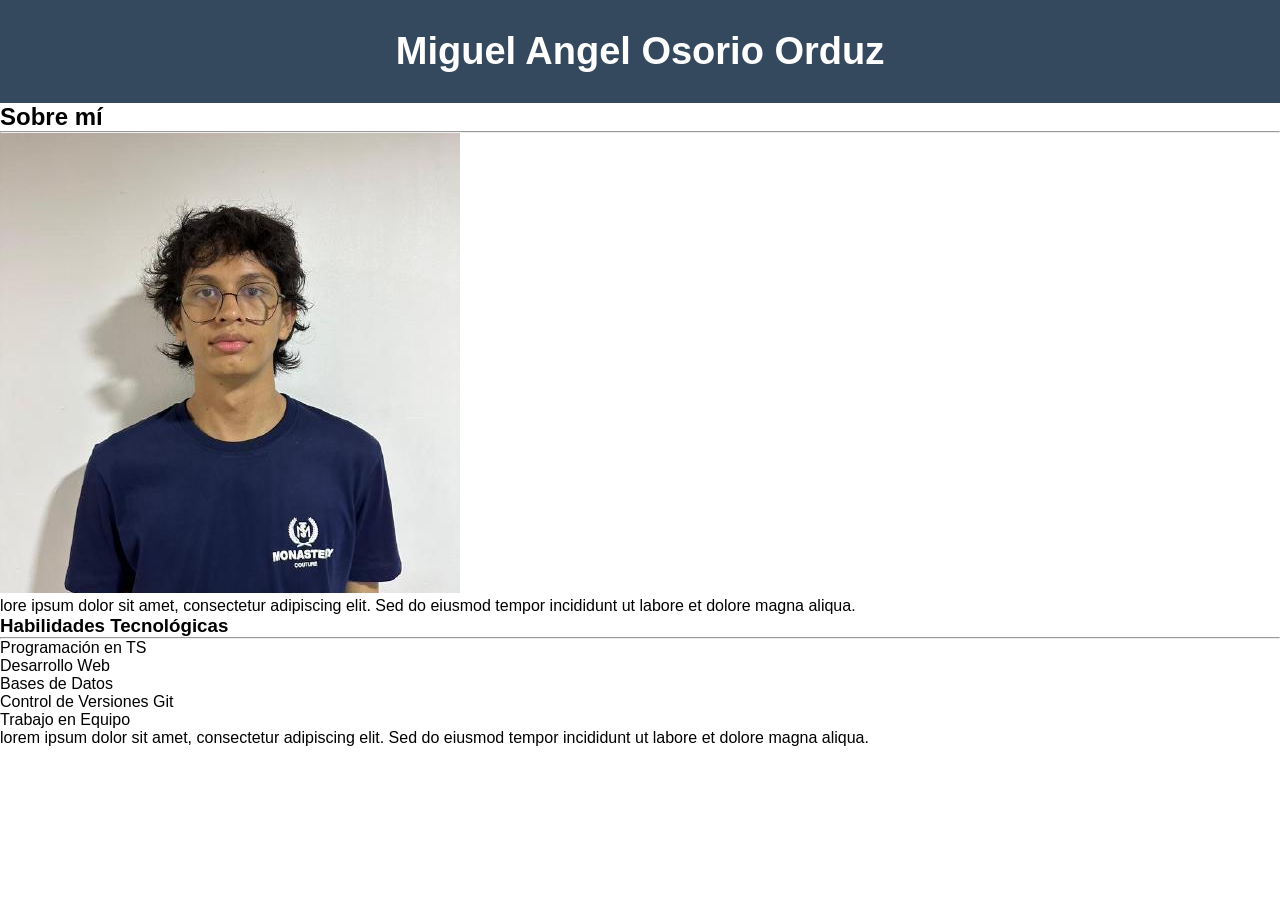
<file: semana2/hv.html>
<!DOCTYPE html>
<html lang="es">
<head>
    <meta charset="UTF-8">
    <meta name="viewport" content="width=device-width, initial-scale=1.0">
    <title>Hoja de Vida - Semana 2</title>

    <link rel="stylesheet" href="css/style.css">
</head>
<body>
    <header>
        <h1>Miguel Angel Osorio Orduz</h1>
    </header>
    <section>
        <h2>Sobre mí</h2>
        <hr>
        <img src="img/yo.jpeg" alt="Foto de Miguel Angel Osorio Orduz">
        <p>lore ipsum dolor sit amet, consectetur adipiscing elit. Sed do eiusmod tempor incididunt ut labore et dolore magna aliqua.</p>
    </section>

    <main>
        <h3>Habilidades Tecnológicas</h3>
        <hr>
        <ol>
            <li>Programación en TS</li>
            <li>Desarrollo Web</li>
            <li>Bases de Datos</li>
            <li>Control de Versiones Git</li>
            <li>Trabajo en Equipo</li>
        </ol>
    </main>
    <footer>
        <p>lorem ipsum dolor sit amet, consectetur adipiscing elit. Sed do eiusmod tempor incididunt ut labore et dolore magna aliqua.</p>
    </footer>
</body>
</html>
</file>
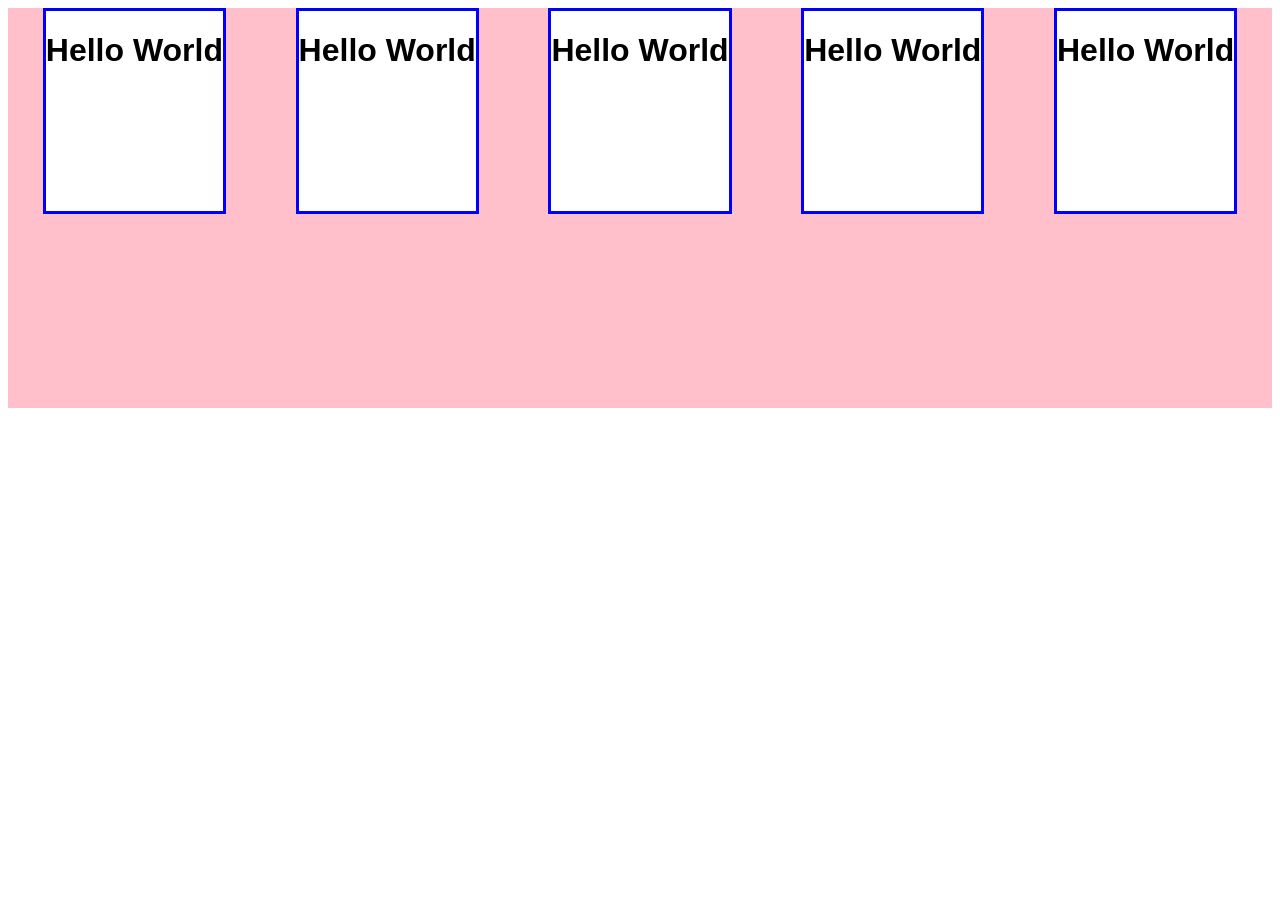
<file: semana3/flexbox.html>
<!DOCTYPE html>
<html lang="en">
<head>
    <meta charset="UTF-8">
    <meta name="viewport" content="width=device-width, initial-scale=1.0">
    <title>Document</title>
    <link rel="stylesheet" href="css/style.css">
</head>

<body>
    <main id="container">
        <div class="division">
            <h1>Hello World</h1>
        </div>
        <div class="division">
            <h1>Hello World</h1>
        </div>
        <div class="division">
            <h1>Hello World</h1>
        </div>
        <div class="division">
            <h1>Hello World</h1>
        </div>
        <div class="division">
            <h1>Hello World</h1>
        </div>
    </main>
</body>
</html>
</file>
<file: semana2/css/style.css>
/*sección header o encabezado*/
/* 1.Universal */
*{
    /*border: 1px solid red;*/
    margin: 0; /* quita las 4 margenes externas */
    padding: 0; /* quita las margenes internas*/

}
/* 2. Etiqueta*/
body{
    font-family: Arial, Helvetica, sans-serif;
}
header{
    background-color: #34495E;
    text-align: center ; /* centra el contenido */
    padding: 30px;
}

h1{
    color: white; /* color de letra */
    font-size: 38px;
}
/* sección sobre mí (section) */
/* 3. ID */
#perfil{
    background-color: #ecf0f1;
    padding: 30px;
    text-align: center;
}
</file>
<file: semana3/css/style.css>
body{
    font-family: "Archivo Black", sans-serif;
}
.division{
    height: 200px;
    border: 3px solid blue;
    background-color: white;
}

#container{
    height: 400px;
   background-color: pink;
   display:flex;
   flex-direction: row;
 /*flex-wrap: wrap;*/
 flex-flow: row wrap;
 justify-content: space-around;
}
</file>
